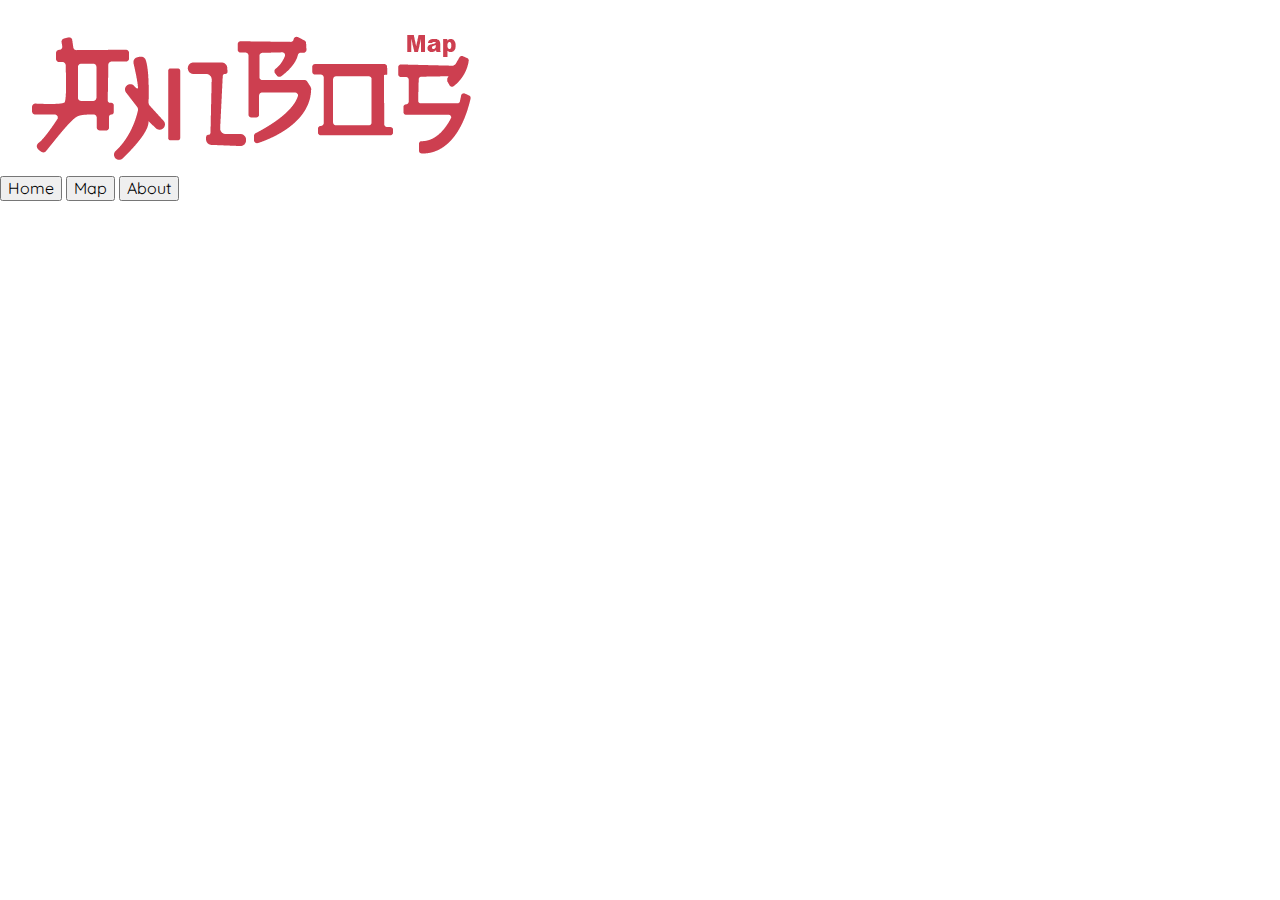
<file: index.html>
<!DOCTYPE html>
<html lang="en">
  <head>
    <meta charset="UTF-8" />
    <meta http-equiv="X-UA-Compatible" content="IE=edge" />
    <meta name="viewport" content="width=device-width, initial-scale=1.0" />
    <!-- PUT A TITLE IN HERE -->
    <title>AniBos Map</title>
    <!-- PUT A DESCRIPTION IN HERE -->
    <meta name="description" content="AniBos is a friendly interactive map that helps you explore anime merch stores, comic book shops, exhibitions, and pop-up events across the Greater Boston area." />
    <!-- LINK TO NORMALIZE (FOR CONSISTENCY) -->
    <link rel="stylesheet" href="styles/normalize.css" />
    <!-- LINK TO ANY FRAMEWORK STYLES HERE-->
  
    <!-- LINK TO YOUR STYLES -->
    <link rel="stylesheet" href="styles/styles.css" />
    <!-- LINK TO EXTERNAL JS LIBRARIES HERE -->
    <!-- LINK TO YOUR JS HERE. NOTE THE DEFER ATTRIBUTE. -->
    <script src="scripts/scripts.js" defer></script>
  </head>

  <body>
    <!-- YOUR HTML GOES HERE -->
     <header> 
      <img src="images/Xue_Yuhui_Final Logo.png" alt="AniBos Map Logo"></img>
      <nav>
         <button class="nav-btn" data-target="home">Home</button>
         <button class="nav-btn" data-target="map">Map</button>
         <button class="nav-btn" data-target="about">About</button>
      </nav>
      <section class="home_card">
         <div class="welcome_card">


         </div>

      </section>
     
     </header>

















    <!-- YOUR EXTERNAL PLUG-IN MAY ASK YOU TO PUT A SCRIPT TAG HERE. -->
  </body>
</html>
</file>
<file: styles/styles.css>
/* ===== YOUR CSS GOES HERE ===== */
/* ===== START BY IMPORTING YOUR FONTS ===== */ 
/* ===== NEXT WRITE GLOBAL STYLES, THEN USE MEDIA QUERIES FOR LAYOUT/STYLE ADJUSTMENTS ===== */
/* ===== STARTER CSS BELOW FOR body AND p IS JUST AN EXAMPLE... YOU MAY DELETE IT ===== */

@import url('https://fonts.googleapis.com/css2?family=Comic+Neue:ital,wght@0,300;0,400;0,700;1,300;1,400;1,700&display=swap');
@import url('https://fonts.googleapis.com/css2?family=Quicksand:wght@300..700&display=swap');
html {
  box-sizing: border-box;
}

body {
    background: white;
     font-family: "Quicksand", sans-serif;
    margin: 0;
    padding: 0;
    color: #333;
}
.header {
  display: flex;
  justify-content: space-between;
  align-items: center;
  padding-left: 40px;
  padding-right: 40px;
  padding-top: 18px;
}

.logo {
  height: 4em;
  align-items: flex-start;
}

.nav {
  display: flex;
  gap: 32px;
}

.nav a {
  text-decoration: none;
  color: #CC3F4F;
  font-size: 18px;
  font-weight: 500;
  font-weight: bold;
  padding-right: 3em;
  background-image: linear-gradient(#CC3F4F, #CC3F4F);
  background-position: 0% 100%;
  background-repeat: no-repeat;
  background-size: 0% 2px;
  transition: background-size 0.3s ease;
}
.nav a:hover {
  background-size: 54% 3px; 
}


.page-home .home-container{
    display: grid;
    grid-template-columns: 1fr 1fr;
    max-width: 100%;
    padding: 0 40px;
    align-items: center;

}

.page-home  .home-container .illustration-map{
    max-width: 40em;
    max-height: 40em;
    margin-left: 3em;  
}
.page-home  .home-container img{
    border-radius: 7em;
}

.home-image a{
  color:#CC3F4F;
}

.page-home .home-image p{
  margin: 0;
  padding-left: 5em;
}

.page-home .home-text {
  display: grid;
  grid-template-columns: 1fr auto;
  grid-template-rows: repeat(9,auto);
  gap: 18px;
  padding-left: 3em;;
}

.page-home .home-text h1 {
    grid-row: 3/4;
    grid-column: 1/3;
    font-size: 28px;
    margin: 0 0 8px 0;
}

.page-home .home-text h3{
    grid-column: 1/3;
    grid-row: 4/5;
    margin: 0;
    line-height: 1.6;
    font-size: 16px;
    color: #444; 
    font-style: none;
}

.page-home .home-text .firstp {
    grid-column: 1/3;
    grid-row: 5/6;
    margin: 0;
    line-height: 1.6;
    font-size: 16px;
    color: #444;
}

.page-home .home-text .secondp{
    grid-column: 1/3;
    grid-row: 6/7;
    margin: 0;
    line-height: 1.6;
    font-size: 16px;
    color: #444;   
}

.page-home .home-container .go-button{
    grid-column: 1/2;
    grid-row: 8/9;
}

.logo-large {
  width: 20em;
  margin-bottom: 8px;
}

.page-home .logo-small {
    width: 8em;
    transform: rotate(15deg);
  opacity: 0;
  animation: fadeQuick 4s ease-in-out infinite;
}

@keyframes fadeQuick {
  0% { opacity: 0; }       
  5% { opacity: 1; }       
  35% { opacity: 1; }     
  50% { opacity: 0; }      
  100% { opacity: 0; }     
}

 .home-container .go-button {
  background-color: #CC3F4F;
  color: #fff;
  padding: 14px 32px;
  border: none;
  border-radius: 999px;
  font-size: 20px;
  font-weight: bold;
  margin-top: 12px;
  transition: background-color 0.3s ease;
  text-align: center; 
  display: inline-block; 
  width: 8em;
}

.page-home .go-button:hover {
  background-color: #E6A0BA;
  color:#330707;
}

.page-map body {
  height: 100vb;
}

.page-map .gif{
  height: 60px;
}

.page-map  .map-container{
    display: grid;
    grid-template-columns: 2.5fr 6fr 2.5fr;
    max-width: 100%;
    padding-left:40px;
    padding-right: 40px;
    align-items: stretch; 
    column-gap: 24px; 
    height: 630px;   
}

.page-map .map-container .search-box{
    border-radius: 999px;
    font-size: 11px; 
    max-width: 100%; 
    height: 1rem;    
    /*padding: 0 16px;*/
    margin-top: 3em;
    border: 2px solid #E6A0BA;
}

#map {
  height: 630px;
  margin-top: 2em;
}



.page-map .search-box:focus {
  outline: none;
  border-color: #E6A0BA;  
  box-shadow: 0 0 0 3px rgba(204, 63, 79, 0.2); 
}

.page-map .map-container .filter-buttons {
  display: grid;
  grid-template-columns: repeat(2, 1fr); 
  gap: 16px; 
  margin-top: 20px;
  padding-bottom: 2em; 
}

.filter-buttons {
  display: grid;
  grid-template-columns: repeat(2, 1fr);
  gap: 20px;
}

.map-container .filter-buttons button {
  background: white;
  border: none;
  padding: 16px 24px;
  border-radius: 20px;
  font-size: 18px;
  cursor: pointer;
  transition: 0.3s ease;
  box-shadow: 0 4px 10px rgba(0,0,0,0.08);
}

.page-map .filter-buttons button:hover {
  box-shadow: 0 6px 14px #63b6ff8d;
}

.map-container .filter-buttons button.active {
  background: #b3deff;
  box-shadow: 0 4px 10px rgba(0,150,200,0.3);
  font-weight: bold;
}


.page-map .filter-buttons button {
  background-color: #F9FBFA;
  border: none;
  border-radius: 16px;
  padding: 14px 12px;
  font-size: 14px;
  font-weight: 550;
  color: #000000;
  cursor: pointer;
  box-shadow: 0 4px 10px rgba(0, 0, 0, 0.12);
  transition: 0.2s ease;
  width: 100%;
  height: 4em;

}

.page-map .filters {
  display: flex;
  flex-direction: column;
  overflow: hidden;   
}

.page-map .location-list {
  flex: 1 1 auto;
  height:auto;
  min-height: 0;      /**/
  overflow-y: auto;
}


.page-map .loc-card {
  background-color: #fff;
  border-radius: 22px;
  box-shadow: 0 8px 18px rgba(0,0,0,0.12);
  overflow: hidden;     
  display: flex;
  flex-direction: column;
  margin-bottom: 1em;
}

.page-map .loc-img {
  width: 100%;
  height: 100px;      
  object-fit: cover;
}

.page-map .loc-footer {
  background-color: #b3deff;
  padding: 8px 14px;
}

.page-map .loc-name {
  margin: 0;
  font-size: 12px;
  font-weight: 500;
}

.page-map .loc-address {
  margin: 2px 0 0 0;
  font-size: 11px;
}


.page-map .details {
  background-color: #ffffff;
  border-radius: 18px;
  padding: 24px 24px 28px;

  display: flex;
  flex-direction: column;
  gap: 16px;
  height: 620px;
}

.page-map .details {
  position: sticky;
  top: 0;
}


.page-map .img-box {
  width: 100%;
  height: 280px;   
  background-color: #cc3f4f; 
  border-radius: 8px;
  overflow: hidden;
}

.page-map .img-box img {
  width: 100%;
  height: 100%;
  object-fit: cover;
}

.page-map .place-name {
  margin: 12px 0 4px;
  font-size: 18px;
  font-weight: 600;
}

.page-map .place-location {
  margin: 0 0 4px;
  font-size: 14px;
}

.page-map .place-desc {
  margin: 4px 0 12px;
  font-size: 14px;
  line-height: 1.4;
}

.page-map .detail-buttons {
  margin-top: auto;        
  display: flex;
  gap: 16px;
}

.page-map .detail-btn {
  flex: 1;
  border-radius: 999px;
  border: none;
  padding: 10px 0;
  font-size: 14px;
  cursor: pointer;
  transition: background-color 0.2s ease,
              box-shadow 0.2s ease,
              transform 0.1s ease;
}


.page-map .primary-btn {
  background-color: #e6a0ba;
  color: #fff;
  box-shadow: 0 4px 10px rgba(230, 160, 186, 0.6);
}


.page-map .secondary-btn {
  text-align: center;
  background-color: #fbe6ef;
  color: #cc3f4f;
  border: 1px solid #e6a0ba;
  text-decoration: none;
}


.page-map .primary-btn:hover {
  background-color: #cc3f4f;
  box-shadow: 0 6px 14px rgba(204, 63, 79, 0.6);
  transform: translateY(-1px);
}

.page-map .secondary-btn:hover {
  background-color: #f4c9dc;
  border-color: #cc3f4f;
  transform: translateY(-1px);
}

.about-container {
  display: grid;
  grid-template-columns: 1fr 1fr;
  grid-auto-rows: auto;
  gap: 40px 60px;
  align-items: start;   
  margin-top: 40px;
  margin-left: 9em;
  margin-right: 9em;

}



.about-card {
  display: flex;
  flex-direction: column;
  gap: 16px;
}

.self-pic {
  grid-column: 1,2;
  background-color: #cfe8ee;
  border: 4px solid #ff63638d;
  border-radius: 4px;
   width: 20em;
  height: 20em; 
  display: flex;
  align-items: center;
  justify-content: center;
}

.self-pic img {
  width: 100%;
  height: 100%;
  object-fit: cover; 
}

.self-pic, .about-intro-box {     
  width: 100%;
  max-width: 420px;
}

.self-pic {
  Width: 640px;
  height:auto;
  margin-top: 12px;
}

.about-intro-box {
  background-color: #e3f6fb;  
  border-radius: 24px;
  padding: 24px 32px;
}
.about-previous {
  background-color: #fff1d9;
  padding: 24px 32px;
  border-radius: 24px;
  box-shadow: 0 4px 12px rgba(0,0,0,0.05);
}


.about-title-underline {
  display: inline-block;
  width: 60px;
  height: 3px;
  background-color: #e1358a;
  border-radius: 20%;
}

.about-intro-me a{
color:#e1358a;
}

.about-right {
  display: flex;
  flex-direction: column;
  gap: 24px;
  align-items: end;
  justify-content: start;
}

.about-bg {
  position: relative;
  width: 35em;
  border-radius: 12px;
  overflow: hidden;
}

.about-bg-img {
  width: 93.5%;
  height: auto;
  display: block;
  border-radius: 3em;
}

.about-previous {
  background-color: #ffffff;
  padding: 20px 24px;
  border-radius: 12px;
  box-shadow: 0 2px 6px rgba(0,0,0,0.05);
}

.about-document-title {
  font-size: 20px;
  font-weight: 700;
  margin: 0 0 16px;
}



.page-about .about-document-list {
  margin: 0;
  padding: 0;
  min-height: 200px;
}

.page-about .about-document-title{
  margin-top: 1em;
  font-size: 30px;
}

.page-about .about-document-list {

  display: grid;
  grid-template-columns: 1fr 1fr;
  grid-template-rows: 1fr 1fr 1fr ;;

  padding-left: 1em;
  font: bold;
}

.about-document-list {
    list-style: none;
    padding: 0;
}

.about-document-list li a {
    position: relative;
    display: inline-flex;     
    align-items: center;       
    padding-left: 90px;       
    min-height: 32px;         
}

.about-document-list li a {
    color:#CC3F4F;        
}




.about-document-list li a::before {
    content: "";
    position: absolute;
    left: 12px;
    top: 50%;
    transform: translateY(-50%);
    width: 80px;
    height: 80px;
    background-image: url("../images/Logo-small.png");
    background-size: contain;
    background-repeat: no-repeat;
}

.about-document-list p{
  font-size: 0.8em;
  padding-left: 5em;
  color:#8b8b8b;
}

.about-document-list li a::before {
    content: "";
    position: absolute;
    left: 12px;
    top: 50%;
    transform: translateY(-50%);
    width: 50px;
    height: 50px;
    background-image: url("../images/Logo-small.png");
    background-size: contain;
    background-repeat: no-repeat;
}

  



@media (max-width: 768px) {

  .page-home .home-container {
    display: block;
    padding: 20px 16px;
  }

  .header {
    padding-left: 16px;
    padding-right: 16px;
  }
  .nav {
    gap: 20px;
  }

  .nav a {
    font-size: 16px;
    padding-right: 0;
    background-image: none; 

  }
 .home-image {
    border-radius: 0%;
    height: 400px;       
    overflow: hidden;
  }

  .home-image img {
    width: 100%;
    height: auto;
    transform: translateY(-10px);  /**/
  }



.page-home  .home-container .illustration-map{
    margin-left: 0;  
}

  .home-image p {
    padding-left: 0;
    margin-top: 8px;
    font-size: 12px;
    text-align: center;
  }

  .page-home .home-text {
    display: block;
    text-align: center;
    padding: 0 18px;
    margin-top: 3em;
  }

  .home-text h1 {
    font-size: 22px;
    margin-top: 16px;
    padding-bottom: 1em;
  }

  .home-text h3 {
    display: none;
    font-size: 16px;
    margin-top: 8px;
  }

  .home-text .firstp{
    font-size: 14px;
    line-height: 1.5;
    margin-top: 12px;
    padding-bottom: 1em;

  }

  .home-text .secondp {
    font-size: 14px;
    line-height: 1.5;
    margin-top: 12px;
    padding-bottom: 2em;
  }

  .logo-large {
    display: none;
  }
  .logo-small {
    display:none;
  }


  .home-container .go-button {
    width: 100%;
    max-width: 280px;
    padding: 14px 0;
    font-size: 18px;
    margin: 24px auto 0;
    display: block;
  }
}

@media (max-width: 768px) {

  .page-map body {
    height: auto;
  }

  .page-map .map-container {
    height: auto;
    align-items: flex-start;  
  }

  .page-map .filters {
    height: auto;
    overflow: visible;
  }

  .page-map .location-list {
    flex: 1 1 auto;
    max-height: auto;  
    overflow-y: auto;    /**/
  }

  .page-map .map-container {
    display: grid;
    grid-template-columns: 1.1fr 1.4fr;
    grid-template-rows: auto auto;
    column-gap: 16px;
    row-gap: 24px;
    padding: 16px;
  }

  .page-map .map-area {
    grid-column: 1 / -1;
    grid-row: 1 / 2;
  }

  #map {
    height: 260px;
    margin-top: 0;
  }

  .page-map .filter-buttons {
    display: grid;
    grid-template-columns: repeat(2, minmax(0, 1fr));
    gap: 12px;
    margin-top: 16px;
    padding-bottom: 16px;
  }

  .page-map .filter-buttons button {
    font-size: 10px;
    padding: 10px 0;
  }

  .page-map .loc-card {
    margin-bottom: 12px;
  }

  .page-map .details {
    grid-column: 2 / 3;
    grid-row: 2 / 3;
    height: auto;
    margin-top: 8px;
  }
}


@media (max-width: 768px) {

  .page-about .about-container {
    display: flex;
    flex-direction: column;
    gap: 32px;
    padding: 24px 16px 40px;
    max-width: 100%;
  }

  .page-about .about-right {
  order: 1;
  width: 100%;
  display: flex;
  flex-direction: column;
  align-items: center;   
  justify-content: center;
}

  .page-about .about-left {
    order: 2;
  }

  .page-about .about-bg {
    width: 100%;
    max-width: 360px;
    margin: 0 auto;
    border-radius: 24px;
    overflow: hidden;
  }

  .page-about .about-bg-img {
    width: 100%;
    height: auto;
    margin-bottom: 1.5em;    
  }
  .page-about .about-previous {
    margin-top: 24px;
    padding: 20px 0 0;
    box-shadow: none;          
    background-color: transparent;
  }

  .page-about .about-document-title {
    font-size: 18px;
    font-weight: 700;
    margin: 0 0 12px;
  }

  .page-about .about-document-list {
    display: grid;
    grid-template-columns: repeat(2, minmax(0, 1fr));
    column-gap: 24px;
    row-gap: 8px;
    padding-left: 0;
    font-weight: 600;
  }


  .page-about .about-document-list li {
    list-style: none;
    margin-left: 1.2em;
  
  }

  .page-about .about-document-list p {
    margin: 0;
    font-size: 14px;
  }
  .page-about .self-pic {
    width: 230px;
    height: 230px;
    margin: 32px auto 0;
    border-radius: 8px;
    display: flex;
    align-items: center;
    justify-content: center;
  }

  .page-about .self-pic img {
    width: 100%;
    height: 100%;
    object-fit: cover;
  }

  .page-about .about-intro-me {
    margin-top: 30px;
    text-align: left;
  }

  .page-about .about-title-cn {
    font-size: 24px;     
    margin-top: 0;
    margin-bottom: 8px;
  }

  .page-about .about-intro-me p {
    font-size: 14px;
    line-height: 1.6;
    margin-top: 8px;
  }
}

@media (max-width: 768px) {

  .page-about .about-container{
    display: flex;
    flex-direction: column;
    gap: 32px;

    margin: 0;       
    width: 100%;
    max-width: 100%;
    padding: 24px 16px 40px;
    box-sizing: border-box;
  }

  .page-about .about-card{
    margin: 0;                 
    width: 100%;
  }
  .about-document-list li a::before {
    content: none;
  }
  .about-document-list li a {
    padding-left: 0px;
    }
    .about-document-list li p {
    padding-left: 0px;
    }
  


}
</file>
